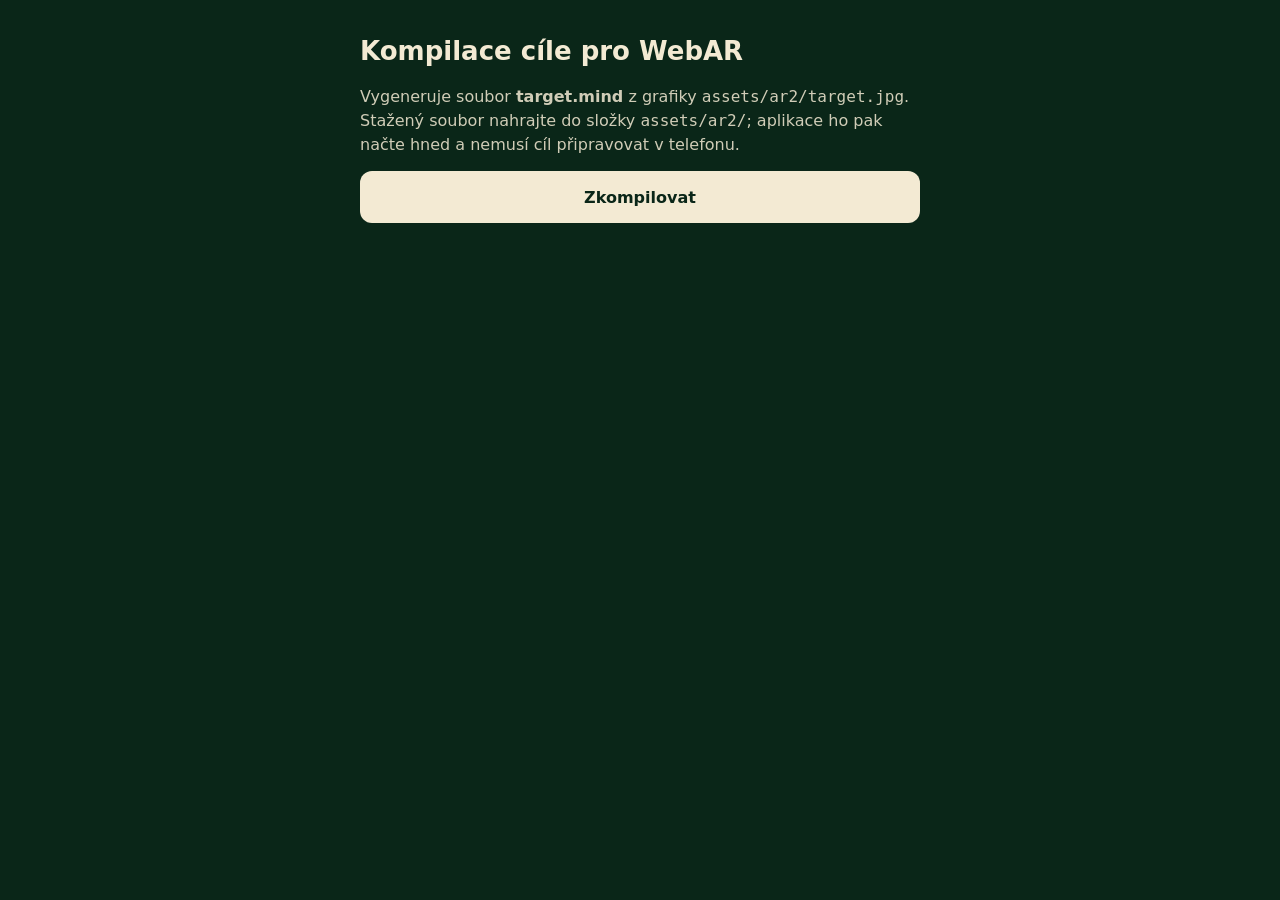
<file: kompilace.html>
<!doctype html><html lang="cs"><head><meta charset="utf-8"><meta name="viewport" content="width=device-width,initial-scale=1"><title>Kompilace rozpoznávacího cíle</title></head>
<body style="margin:0;background:#0a2618;color:#f3ead3;font:16px/1.5 system-ui,sans-serif"><div style="max-width:560px;margin:0 auto;padding:32px 20px;display:flex;flex-direction:column;gap:14px">
<h1 style="margin:0;font-size:26px">Kompilace cíle pro WebAR</h1>
<p style="margin:0;opacity:.85">Vygeneruje soubor <b>target.mind</b> z grafiky <code>assets/ar2/target.jpg</code>. Stažený soubor nahrajte do složky <code>assets/ar2/</code>; aplikace ho pak načte hned a nemusí cíl připravovat v telefonu.</p>
<button id="go" style="height:52px;border:0;border-radius:12px;background:#f3ead3;color:#0a2618;font:600 16px system-ui;cursor:pointer">Zkompilovat</button>
<div id="s" style="font-family:monospace"></div><a id="dl" style="color:#f3ead3;display:none" download="target.mind">Stáhnout target.mind</a></div>
<script type="module">
const s=document.getElementById('s');
document.getElementById('go').onclick=async()=>{try{
s.textContent='Načítám knihovnu…';
await import('https://cdn.jsdelivr.net/npm/mind-ar@1.2.5/dist/mindar-image.prod.js');
const src=new Image(); src.src='assets/ar2/target.jpg'; await src.decode();
const W=src.naturalWidth,H=src.naturalHeight; const c=document.createElement('canvas'); c.width=W;c.height=H; c.getContext('2d').drawImage(src,0,0,W,H);
const img=new Image(); img.src=c.toDataURL(); await img.decode();
const comp=new MINDAR.IMAGE.Compiler();
await comp.compileImageTargets([img],p=>s.textContent='Kompiluji… '+p.toFixed(0)+' %');
const d=comp.exportData(); const a=document.getElementById('dl'); a.href=URL.createObjectURL(new Blob([d])); a.style.display='block';
s.textContent='Hotovo ('+Math.round(d.byteLength/1024)+' kB).';
}catch(e){s.textContent='Chyba: '+e.message}};
</script></body></html>
</file>
